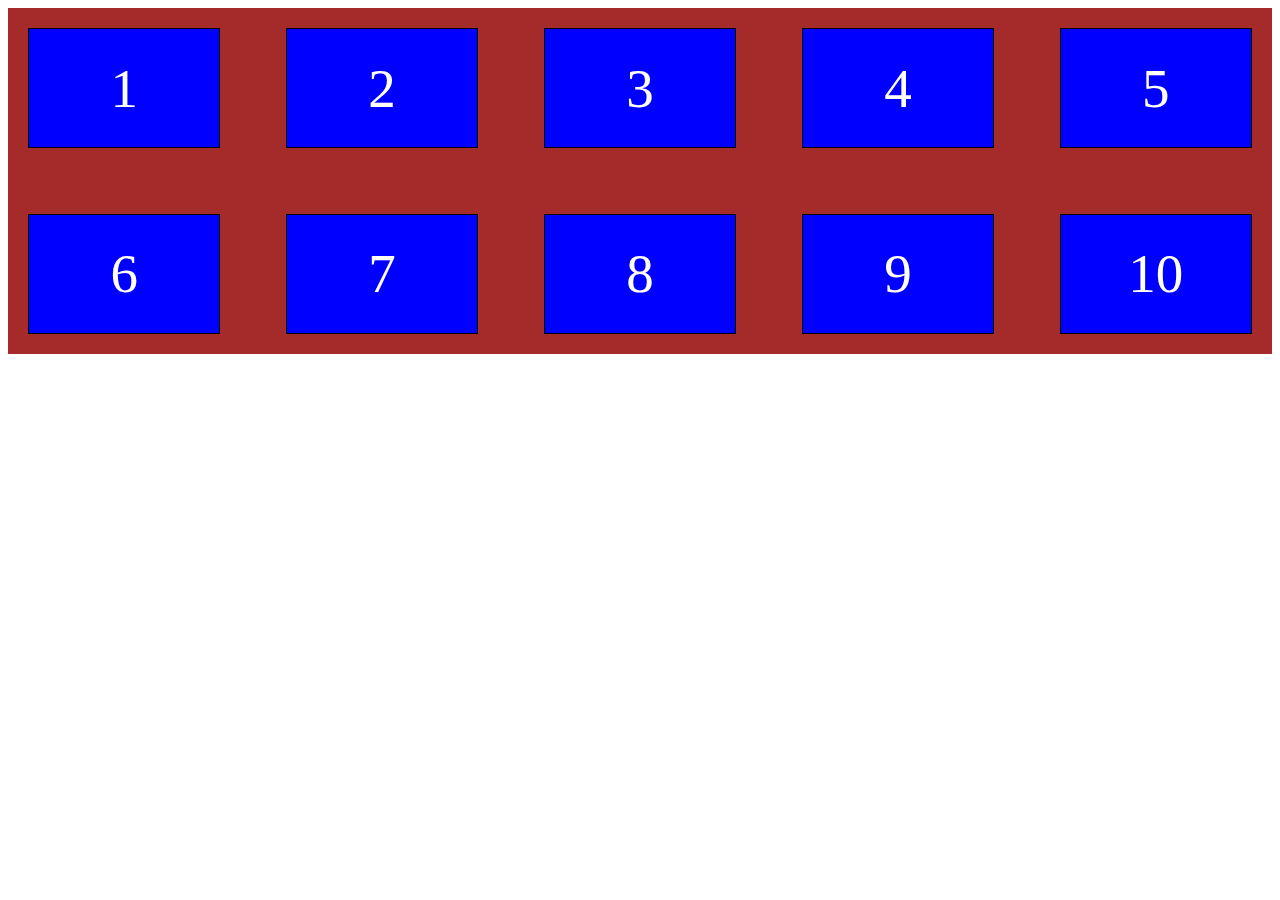
<file: index.html>
<!DOCTYPE html>
<html lang="en">
<head>
    <meta charset="UTF-8">
    <meta http-equiv="X-UA-Compatible" content="IE=edge">
    <meta name="viewport" content="width=device-width, initial-scale=1.0">
    <title>Display del tipo Grid</title>
    <link rel="stylesheet" href="css/styles.css">
</head>
<body>

<!DOCTYPE html>
<html>
<head>
</head>
<body>
    <div id="grid">
        <div class="grid-div">1</div>
        <div class="grid-div">2</div>
        <div class="grid-div">3</div>
        <div class="grid-div">4</div>
        <div class="grid-div">5</div>
        <div class="grid-div">6</div>
        <div class="grid-div">7</div>
        <div class="grid-div">8</div>
        <div class="grid-div">9</div>
        <div class="grid-div">10</div>
    </div>
    
</body>
</html>

</body>
</html>
</file>
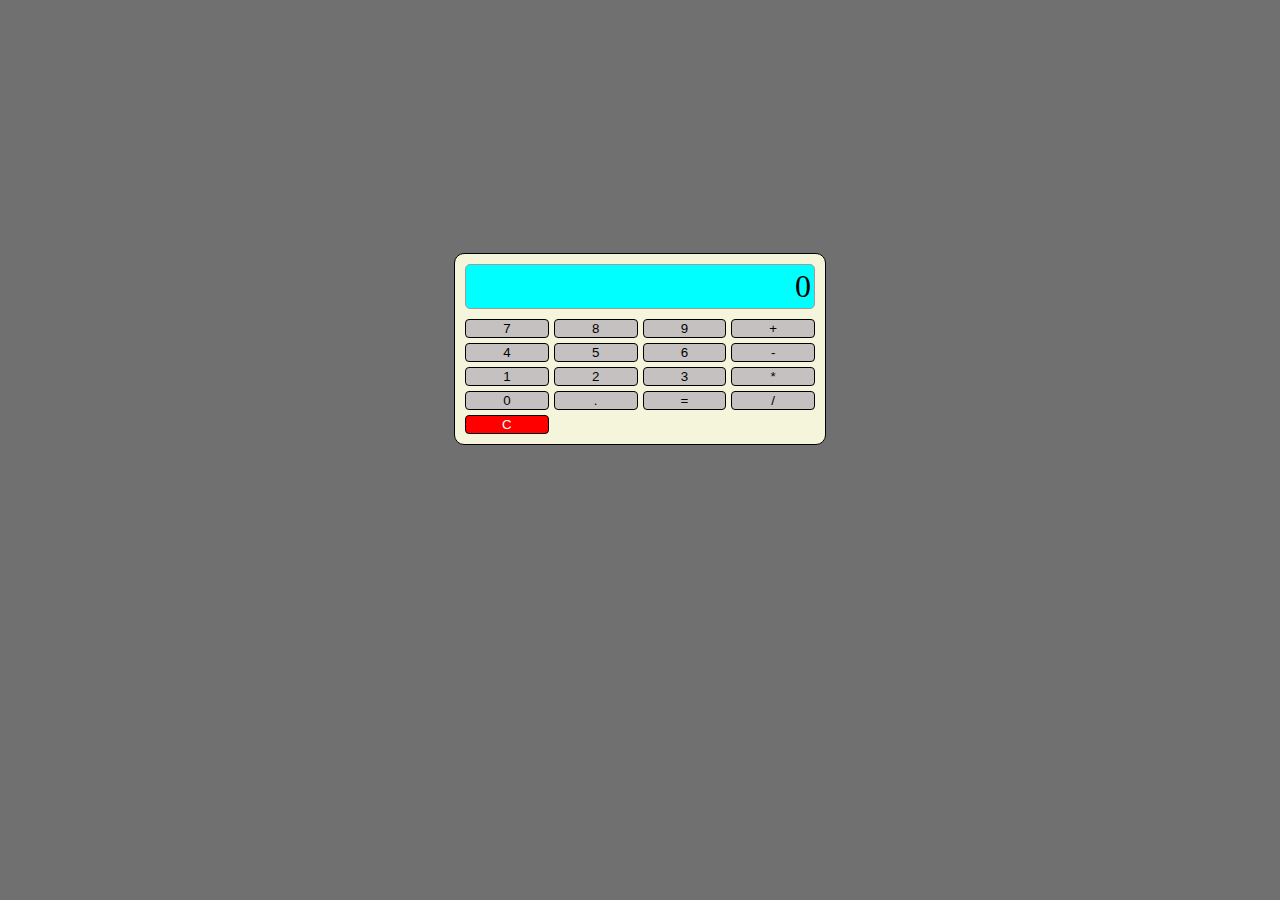
<file: calculadora/index.html>
<!DOCTYPE html>
<html lang="en">
<head>
    <meta charset="UTF-8">
    <meta name="viewport" content="width=device-width, initial-scale=1.0">
    <link rel="stylesheet" href="style.css">
    <title>Ejercicio de calculadora</title>
</head>
<body>
    <div class="calculadora">
        <div class="pantalla">0</div>
        <div id="boton-animacion" class="pantallaBotones">
        <button class="calculadoraBoton boton">7</button>
        <button class="calculadoraBoton boton">8</button>
        <button class="calculadoraBoton boton">9</button>
        <button class="calculadoraBoton boton">+</button>
        <button class="calculadoraBoton boton">4</button>
        <button class="calculadoraBoton boton">5</button>
        <button class="calculadoraBoton boton">6</button>
        <button class="calculadoraBoton boton">-</button>
        <button class="calculadoraBoton boton">1</button>
        <button class="calculadoraBoton boton">2</button>
        <button class="calculadoraBoton boton">3</button>
        <button class="calculadoraBoton boton">*</button>
        <button class="calculadoraBoton boton">0</button>
        <button class="calculadoraBoton boton">.</button>
        <button class="calculadoraBoton boton">=</button>
        <button class="calculadoraBoton boton">/</button>
        <button class="calculadoraBotonBorrar boton">C</button>
    </div>
    </div>
</body>
</html>
</file>
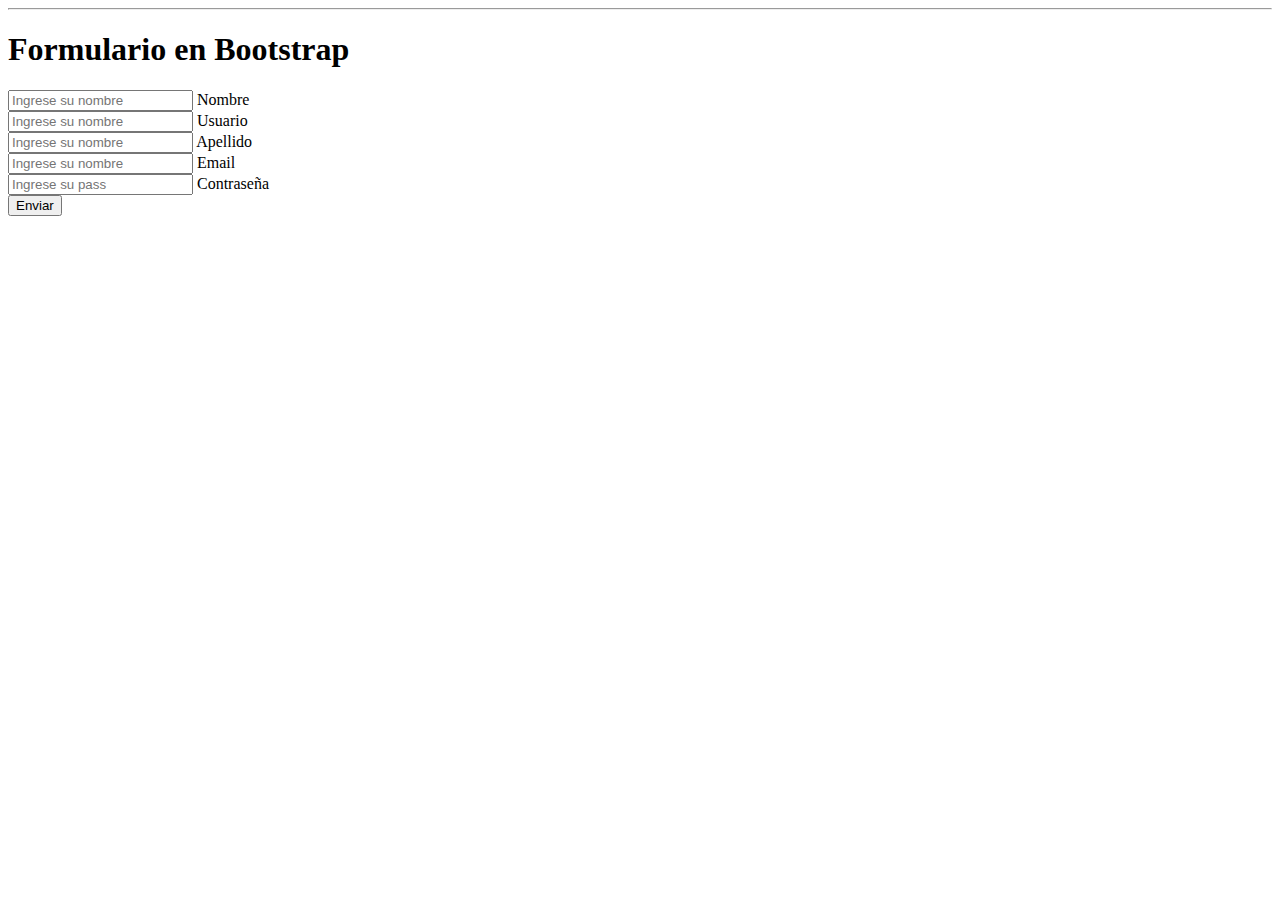
<file: clase Bootstrap/index.html>
<!DOCTYPE html>
<html lang="en">
<head>
    <meta charset="UTF-8">
    <meta name="viewport" content="width=device-width, initial-scale=1.0">
    <title>Ejemplos de Bootstrap</title>
    <link href="https://cdn.jsdelivr.net/npm/bootstrap@5.3.1/dist/css/bootstrap.min.css" rel="stylesheet" integrity="sha384-4bw+/aepP/YC94hEpVNVgiZdgIC5+VKNBQNGCHeKRQN+PtmoHDEXuppvnDJzQIu9" crossorigin="anonymous">
<script src="https://cdn.jsdelivr.net/npm/bootstrap@5.3.1/dist/js/bootstrap.bundle.min.js" integrity="sha384-HwwvtgBNo3bZJJLYd8oVXjrBZt8cqVSpeBNS5n7C8IVInixGAoxmnlMuBnhbgrkm" crossorigin="anonymous"></script>
    <link rel="stylesheet" href="styles.css">
</head>
<body>
    <!--<h1>Contenedor</h1>
    <div class="contenedor-primario container text-center">
        <h4>Contenedor Bootstrap</h4>
        <p>Este es contenido dentro del contenedor</p>
        <p>es es el pie del contenedor</p>
    </div>
    <hr>
    <h1 class="text-center">Display en grid clasico</h1>
    <div class="grid-example">
        <div class="grid-elements">Elemento 1</div>
        <div class="grid-elements">Elemento 2</div>
        <div class="grid-elements">Elemento 3</div>
    </div>
    <h1 class="text-center">Display en grid clasico</h1>
    <div class="row">
        <div class="col grid-elements">Elemento 1</div>
        <div class="col grid-elements">Elemento 2</div>
        <div class="col grid-elements">Elemento 3</div>
    </div>

    <h1 class="text-center">DIsplay en grid BOOTSTRAP</h1>
    <div class="row">
        <div class="col-1 grid-elements">Elemento 1</div>
        <div class="col-2 grid-elements">Elemento 2</div>
        <div class="col-9 grid-elements">Elemento 3</div>
    </div>
    <div class="row">
        <div class="col-1 grid-elements">Elemento 1</div>
        <div class="col grid-elements">Elemento 2</div>
        <div class="col-12 grid-elements">Elemento 3</div>
    </div>
    <div class="row">
        <div class="col grid-elements">ElementoX</div>
        <div class="col-md-auto grid-elements">ElementoX</div>
        <div class="col grid-elements">ElementoX</div>
        <div class="col grid-elements">ElementoX</div>
    </div>
        

    <hr>
    <h1>Tablas en Bootstrap</h1> 
    <h3>Tabla en html clasico</h3>
    <table>
        <thead>
            <th>User</th>
            <th>Email</th>
        </thead>
    <tbody>
        <tr>
            <td>Marcos</td>
            <td>Marcos@gmail.com</td>
        </tr>
        <tr>
            <td>Sebastian</td>
            <td>Sebastian@gmail.com</td>
        </tr>
    </tbody>
</table>

    <h3>Tablas en Boootstrap</h3>
    
    <table class="table table-xl table-bordered table-dark table-hover table-striped border-success text-center caption-top">
        <thead class="table-danger">
            <th scope="col">User</th>
            <th scope="col">Email</th>
        </thead>
    <tbody>
        <tr>
            <td>Marcos</td>
            <td>Marcos@gmail.com</td>
        </tr>
        <tr>
            <td>Sebastian</td>
            <td>Sebastian@gmail.com</td>
        </tr>
        <tr>
            <td>Maria</td>
            <td>Maria@gmail.com</td>
        </tr>
        <tr>
            <td>Paola</td>
            <td>Paola@gmail.com</td>
        </tr>
    </tbody>
    <caption>Lista de usuarios</caption>
    </table>
    
    <hr>
    <h1>Formulario en Bootstrap</h1>
    <h3>Formulario clasico de html</h3>
    <form  class="formulario">
        <label for="name">Name</label>
        <input type="name" id="name" placeholder="ingrese su  nombre">
        <label for="password">Contraseña</label>
        <input type="password" id="password" placeholder="ingrese su pass">
    </form>-->
    <hr>
    <h1>Formulario en Bootstrap</h1>
    <div class="container-sm w-25 border border-3 p-3 rounded-4 border-black">
    <form class="row g-3" action="">
        <div class="col-md-4 form-floating mb-3">
            <input class="form-control" type="text" name="name" id="name" placeholder="Ingrese su nombre">
            <label for="name" class="form-label">Nombre</label>
        </div>
        <div class="col-md-4 form-floating mb-3">
            <input class="form-control" type="text" name="name" id="name" placeholder="Ingrese su nombre">
            <label for="name" class="form-label">Usuario</label>
        </div>
        <div class="col-md-4 form-floating mb-3">
            <input class="form-control" type="text" name="name" id="name" placeholder="Ingrese su nombre">
            <label for="name" class="form-label">Apellido</label>
        </div>
        <div class="form-floating mb-3">
            <input class="form-control" type="email" name="name" id="email" placeholder="Ingrese su nombre">
            <label for="email" class="form-label">Email</label>    
        </div>
        <div class="form-floating mb-3">
            <input class="form-control" type="password" id="password" placeholder="Ingrese su pass">
            <label for="password" class="form-label">Contraseña</label>
        </div>
        <button class="col-12 btn btn-success">Enviar</button>
    </form>
    </div>
</body>
</html>
</file>
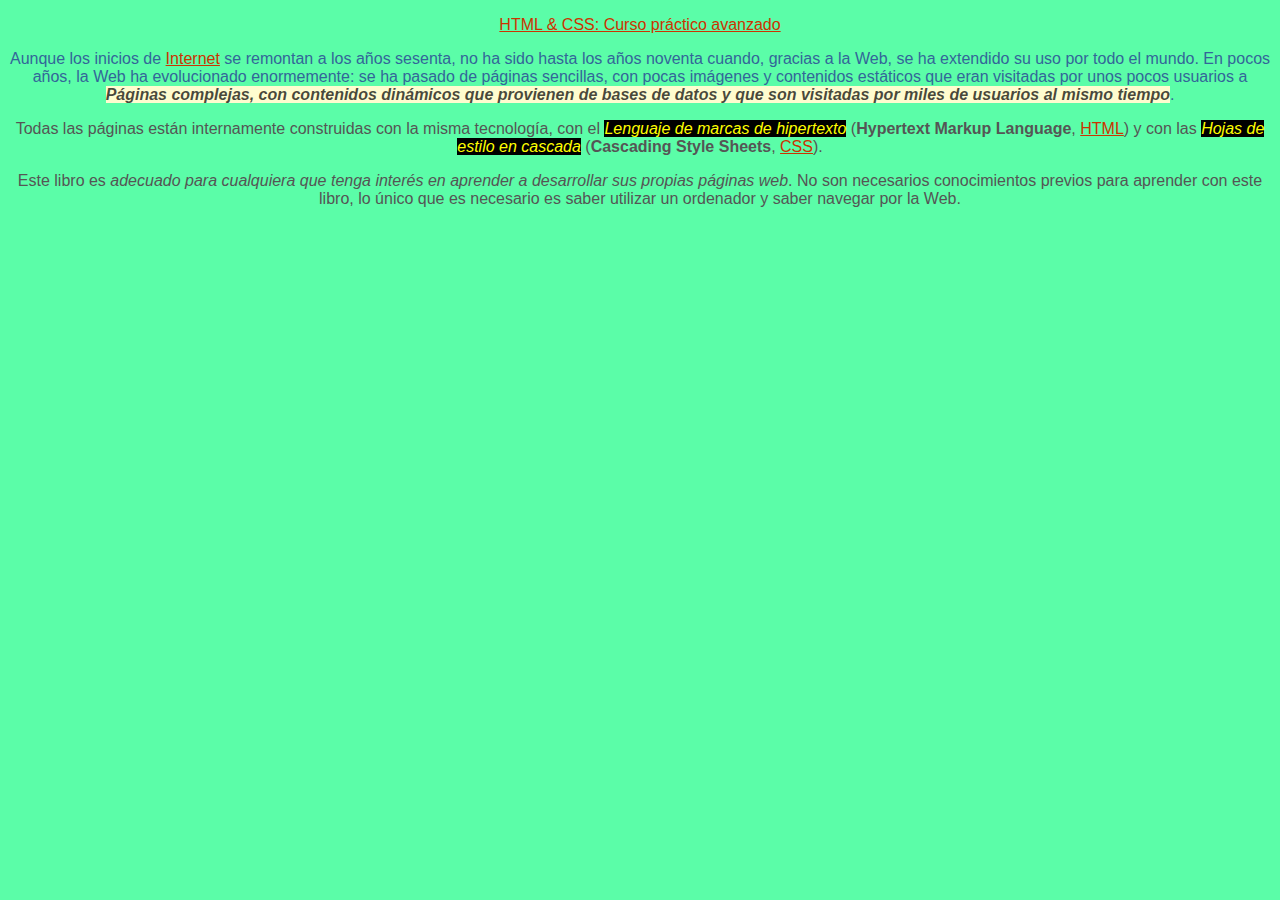
<file: clase css 2 ejercicio/index.html>
<!DOCTYPE html>
<html>
<head>
<meta charset="utf-8" />
<title>Ejercicio de selectoress</title>
<link rel="stylesheet" href="style.css">
</head>

<body>

<div id="primero">
<p>
<a class="encabezado" href="http://publicacionesaltaria.com/es/tienda/112-html-css-curso-practico.html">HTML &amp; CSS: Curso práctico avanzado</a>
</p>

<p>
Aunque los inicios de <a class="encabezado" href="https://es.wikipedia.org/wiki/Internet">Internet</a> se remontan a los años sesenta, no ha sido hasta los años noventa cuando, gracias a la Web, se ha extendido su uso por todo el mundo. En pocos años, la Web ha evolucionado enormemente: se ha pasado de páginas sencillas, con pocas imágenes y contenidos estáticos que eran visitadas por unos pocos usuarios a <em><span id="escalar" class="letraN">Páginas complejas, con contenidos dinámicos que provienen de bases de datos y que son visitadas por miles de usuarios al mismo tiempo</span></em>.
</p>
</div>

<div id="segundo" class="normal">
<p>
Todas las páginas están internamente construidas con la misma tecnología, con el <em class="especial">Lenguaje de marcas de hipertexto</em> (<span class="bold">Hypertext Markup Language</span>, <a class="encabezado" href="https://es.wikipedia.org/wiki/HTML">HTML</a>) y con las <em class="especial">Hojas de estilo en cascada</em> (<span>Cascading Style Sheets</span>, <a class="encabezado" href="https://es.wikipedia.org/wiki/CSS">CSS</a>).
</p>

<p>
Este libro es <em>adecuado para cualquiera que tenga interés en aprender a desarrollar sus propias páginas web</em>. No son necesarios conocimientos previos para aprender con este libro, lo único que es necesario es saber utilizar un ordenador y saber navegar por la Web.
</p>
</div>

</body>
</html>
</file>
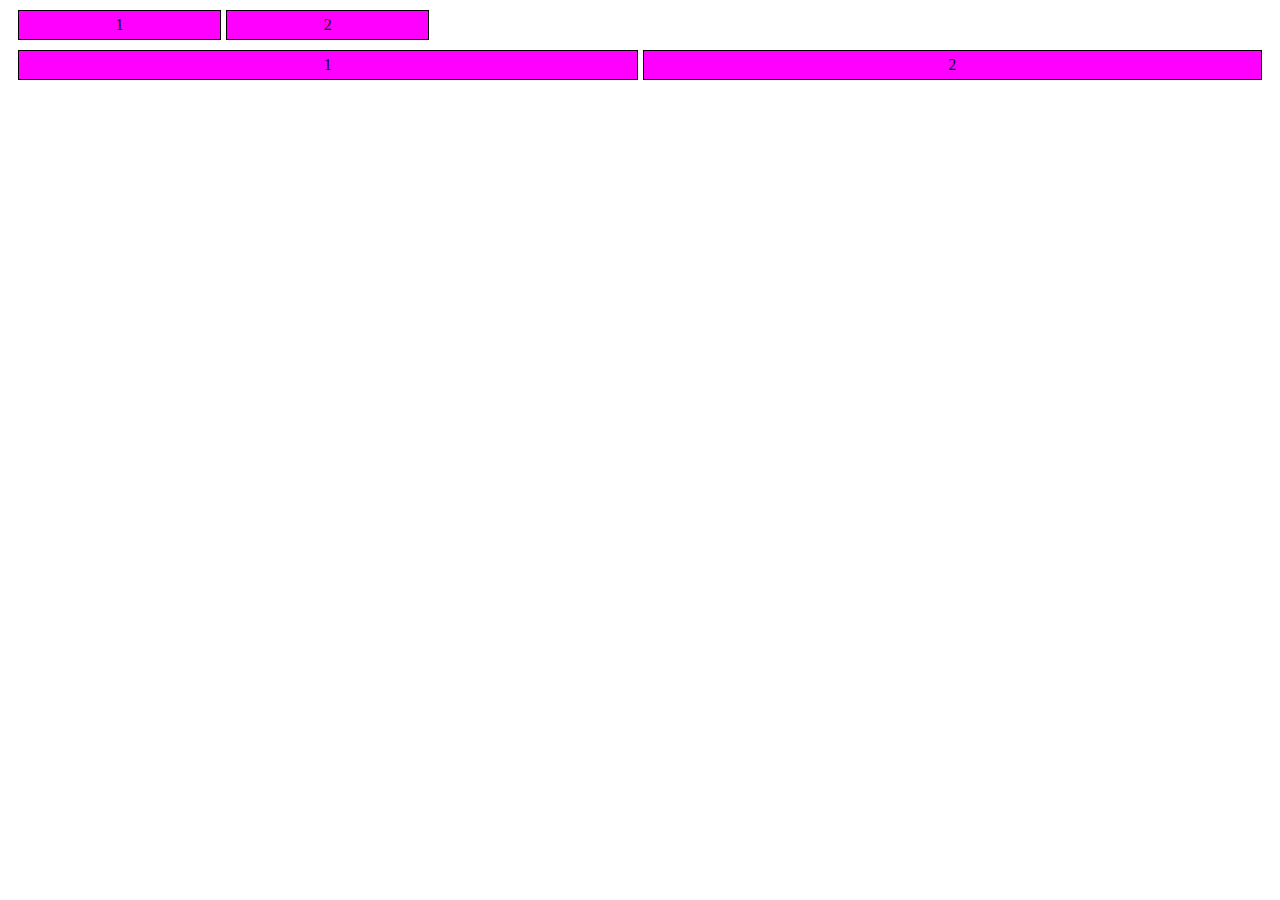
<file: grid-templates/index.html>
<!DOCTYPE html>
<html lang="en">
<head>
    <meta charset="UTF-8">
    <meta name="viewport" content="width=device-width, initial-scale=1.0">
    <link rel="stylesheet" href="styles.css">
    <title>grid template 1</title>
</head>
<body>
    <div class="grid auto-fill">
        <div>1</div>
        <div>2</div>
    </div>
    <div class="grid auto-fit">
        <div>1</div>
        <div>2</div>
    </div>
</body>
</html>
</file>
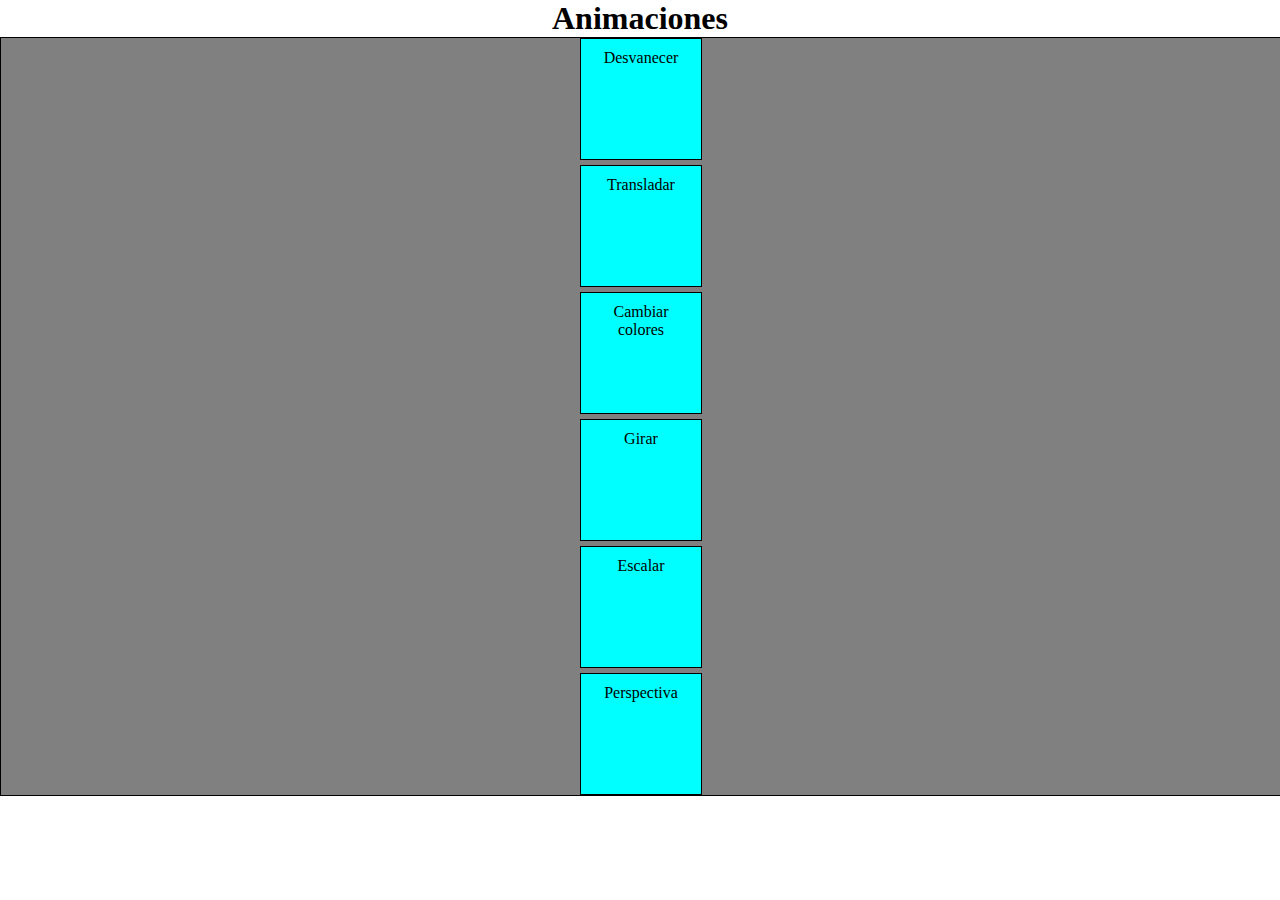
<file: clase css/animaciones.html>
<!DOCTYPE html>
<html lang="en">
<head>
    <meta charset="UTF-8">
    <meta name="viewport" content="width=device-width, initial-scale=1.0">
    <link rel="stylesheet" href="animaciones.css">
    <title>Animaciones</title>
</head>
<body>
    <h1>Animaciones</h1>
    <div class="container">
        <div id="animacion-desvanecer" class="animacion">Desvanecer</div>
        <div id="animacion-transladar" class="animacion">Transladar</div>
        <div id="animacion-colores" class="animacion">Cambiar colores </div>
        <div id="animacion-girar" class="animacion">Girar</div>
        <div id="animacion-escalar" class="animacion">Escalar</div>
        <div id="animacion-perspectiva" class="animacion">Perspectiva</div>
    </div>
</body>
</html>
</file>
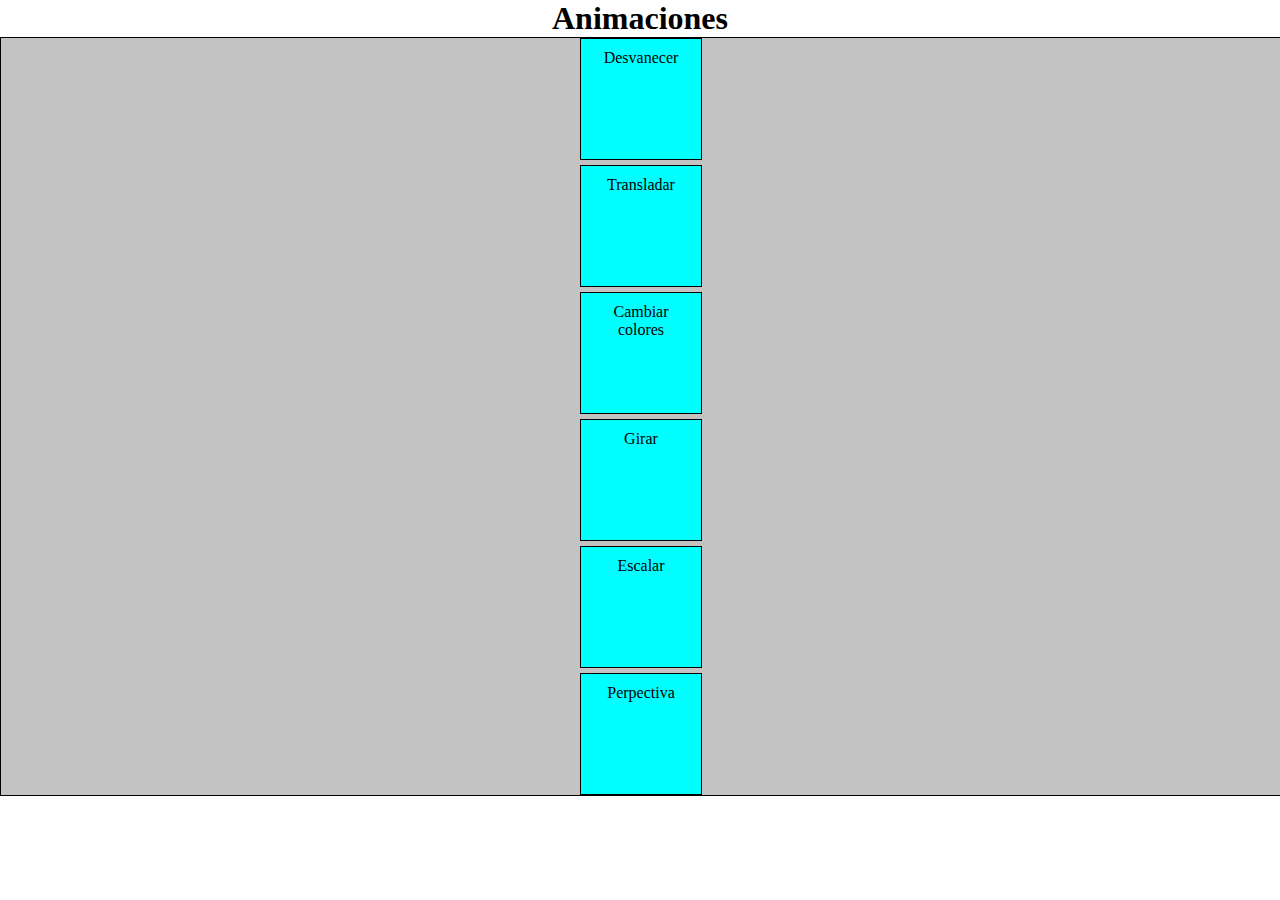
<file: css/clase css/animaciones.html>
<!DOCTYPE html>
<html lang="en">
<head>
    <meta charset="UTF-8">
    <meta name="viewport" content="width=device-width, initial-scale=1.0">
    <link rel="stylesheet" href="animaciones.css">
    <title>Animaciones</title>
</head>
<body>
    <h1>Animaciones</h1>
    <div class="container">
        <div id="animacion-desvanecer" class="animacion">Desvanecer</div>
        <div id="animacion-transladar" class="animacion">Transladar</div>
        <div id="animacion-colores" class="animacion">Cambiar colores </div>
        <div id="animacion-girar" class="animacion">Girar</div>
        <div id="animacion-escalar" class="animacion">Escalar</div>
        <div id="animacion-perpectiva" class="animacion">Perpectiva</div>
    </div>
</body>
</html>
</file>
<file: css/styles.css>
#grid{
    /*vamos a decirle a ese contenedor que ese contenido va a ser una grilla*/
    display: grid;
    /*armado de plantilla de columnas y filas*/
    grid-template-columns: repeat(5,1fr); /*1fr: significa que ocupa TODO EL ESPACIO LIBRE que tenga */
    grid-template-rows: 1fr;
    /*grid-gap: es  la separacion entre cada elemento de la grilla*/
    grid-gap: 2vw;
    background-color: brown;
}



.grid-div{
    font-size: 55px;
    background-color: blue;
    color: white;
    border: 1px solid black;
    padding: .5em;
    text-align: center;
    margin: 20px;
}
</file>
<file: calculadora/style.css>
body{
    background-color: rgb(112, 112, 112);
}

.calculadora{
    background-color: beige;
    margin: 20% auto;
    padding: 10px;
    border-radius: 10px;
    border: 1px solid black;
    max-width: 350px;
}


.pantallaBotones{
    display: grid;
    grid-template-columns: repeat(4,1fr);
    grid-gap: 5px;
}

.pantalla{
    background-color: aqua;
    margin-bottom: 10px;
    border: 1px solid rgb(158, 157, 157);
    border-radius: 5px;
    text-align: right;
    padding: 3px;
    font-size: 2rem;
}

.calculadoraBoton{
    background-color: rgb(197, 193, 193);
}

.calculadoraBotonBorrar{
    background-color: red;
    color: azure;
}

.boton{
    cursor: pointer;
    border: 1px solid black;
    border-radius: 4px;
    padding: 1px 1px;
}

.calculadoraBoton:hover{
    background-color: white;
}

.calculadoraBotonBorrar:hover{
    background-color: antiquewhite;
    color: red;
}
</file>
<file: clase Bootstrap/styles.css>
.contenedor-primario{
    background-color: aqua;
    border: 1px solid black;
}

.grid-elements{
    background-color: blanchedalmond;
    border: 1px solid black;
}

.grid-example{
    display: grid;
    grid-template-rows: 1fr 1fr 1fr;
    grid-template-columns: 60px 100px 1fr;
}

.formulario{
    display: flex;
    flex-direction: column;
}
</file>
<file: clase css 2 ejercicio/style.css>
/* los elementos de la pagina tienen tamaño 16px y fuentes Arial, Helvetica, sans-serif */
body{
  background-color: #5bfda8;
  font-family: Arial, Helvetica, sans-serif;
  font-size: 16px;
  text-align: center;
  color: #369;
}
  
  /* los parrafos de la pagina tienen color #555*/
  #segundo{
    color: #555;
  }

  
  /* los párrafos contenidos en #primero tienen color #369 */
  #primera{
    color: #369;
  }
  
  /* los enlaces la pagina tienen color #C30*/
  .encabezado{
    color: #c30;
  }

  
  
  /* Los elementos <em> contenidos en #primero tienen color #0000BB y fondo #FFFFCC */
  .letraN{
    color:rgba(2, 2, 2, 0.733) ;
    background-color: #fffccf;
  }

  
  /* los elementos <em> con la clase "especial" en toda la pagina tienen color #FFFF00 y fondo #000000*/
  .especial{
    color: #FFFF00;
    background-color: #000000;
  }

  
  /* los elementos <span> contenidos en la clase "normal" tienen formato bold (pista: el nombre de  la propiedad contiene la palabra WEIGHT)  */
 span{
  font-weight: bold;
 }


#escalar:hover{
  color: #369;
  background-color: aliceblue;
  transform: matrix3d(2.5px);
}
</file>
<file: grid-templates/styles.css>
.grid{
    display: grid;
    grid-gap: 5px;
    margin: 10px;

}

.auto-fit{
grid-template-columns: repeat(auto-fit,minmax(200px,1fr));
}

.auto-fill{
grid-template-columns: repeat(auto-fill,minmax(200px,1fr));
}

.grid > div{
    background-color: magenta;
    font-size: 1,5em;
    padding: 5px;
    text-align: center;
    border: 1px solid black;
}
</file>
<file: clase css/animaciones.css>
html ,*,*::after,*::before{
    margin: 0 auto;
    text-align: center;
}

.container{
    display: flex;
    background-color: grey;
    flex-direction: column;
    align-items: center;
    justify-items: center;
    border: 1px solid black;
    min-width: 100%;
    gap: 5px;
}

.animacion{
    width: 100px;
    height: 100px;
    border: 1px solid black;
    background-color: aqua;
    padding: 10px;
    text-align: center;
}


@keyframes desvanecer {
    from{opacity: 1;}
    to{opacity: 0;}
}


#animacion-desvanecer:hover{
    cursor: pointer;
    animation-name: desvanecer;
    animation-duration: 3s;
    animation-iteration-count: infinite;
}

@keyframes transladar {
    from{transform: translateX(0);}
    to{transform: translateX(150px);}
}

#animacion-transladar:hover{
    cursor: pointer;
    animation-name: transladar;
    animation-duration: 2s;
}


@keyframes rotar-colores {
    0%{background-color: aqua;}
    25%{background-color: blue;}
    50%{background-color: blueviolet;}
    74%{background-color: pink;}
    100%{background-color: chocolate;}
}

#animacion-colores:hover{
    cursor: pointer;
    animation-name: rotar-colores;
    animation-duration: 3s;
    animation-iteration-count: infinite;
}

@keyframes girar {
    to{transform: rotate(0);}
    from{transform: rotate(360deg);}
}

#animacion-girar:hover{
    cursor: pointer;
    animation: girar 3s infinite;
}

@keyframes escalar {
    from{transform: scale(0,5);}
    to{transform: scale(1);}
}

#animacion-escalar:hover{
    cursor: pointer;
    animation-name: escalar;
    animation-duration: 1s;
    animation-iteration-count: infinite;
}


@keyframes perspectiva {
    from{transform: perspective(150px);}
    to{transform: perspective(150px);}
}

#animacion-perspectiva{
    cursor: pointer;
    animation: perspectiva 3s  infinite ;
}
</file>
<file: css/clase css/animaciones.css>
html *,*::after,*::before{
    margin: 0 auto;
    text-align: center;
}

.container{
    display: flex;
    background-color: rgb(195, 195, 195);
    flex-direction: column;
    align-items: center;
    justify-items: center;
    border: 1px solid black;
    min-width: 100%;
    gap: 5px;
}

.animacion{
    width: 100px;
    height: 100px;
    border: 1px solid black;
    background-color: aqua;
    padding: 10px;
    text-align: center;
}

/*¿COMO CREAMOS UNA ANIMACION? para crear un efecto, usamos los @keyframes

para ello, debemos llamar a la funcion @keyframes, determinarle un nombre y luego el efecto*/

@keyframes desvanecer{
    /*el efecto, puede ir desde un punto a otro*/
    from(opacity: 1;) /*como comienza el efecto*/
    to(opacity: 0;) /*como termina el efecto*/
}

#animacion-desvanecer:hover{
    cursor: pointer;
    /*Nombramos al efecto a usar*/
    animation-name: desvanecer;
    /*determinar la duracion de ese efecto*/
    animation-duration: 2s;
}


/*translacion: vamos a mover los elementos por el eje X o por el eje Y*/

@keyframes transladar {
    from(transform: translate(0);)
    to(transform:translate(150px);)
    /*las translaciones se pueden hacer en el eje X o en eje Y , simplemente indicandolo 
    en la funcion*/
}

#animacion-transladar{
    cursor: pointer;
    animation-name: transladar;
    animation-duration: 3s;
    animation-iteration-count: infinite;
}


/*CAMBIAR entre varios colores para esto, usaremos 4 colores distintos y trabajaremos con porcentajes, estos
PORCENTAJES, seran una distribucion de tiempo*/

@keyframes rotar colores {
    0%(background-color:yellow;)
    25%(background-color: chocolate;)
    50(background-color: blue;)
    74%(background-color: pink;)
    100%(background-color: red;)
}


#animacion-colores:hover{
    cursor: pointer;
    animation-name: rotar colores;
    animation-duration: 3s;
    animation-iteration-count: infinite; /*que tanto se va a repetir esta interacion*/
}


@keyframes girar {
    from(transform:rotate(0);)
    to(transform: rotate(360deg);)
}

#animacion-girar:hover{
    cursor: pointer;
    animation-name: girar;
    animation-duration: 3s;
    animation-iteration-count: infinite;
}

/*ESCALAR ELEMENTOS: crece en tamaño visual pero no mueven a sus elementos a su alrededor*/

@keyframes escalar {
    from(transform: scale:(1);)
    to(transform:scale(1.5);)
}

#animacion-escalar:hover{
    cursor: pointer;
    animation-name: escalar;
    animation-duration: 3s;
    animation-iteration-count: infinite;
}

/*EFECTO PERPECTIVA*/

@keyframes perpectiva {
    from(transform: perspective(150px) rotate(0);)
    to(transform:perspective(150px) rotate(160deg);)
}

#animacion-perpectiva:hover{
    cursor: pointer;
    animation-name: perpectiva;
    animation-duration: 5s;
    animation-iteration-count: infinite;
}
</file>
